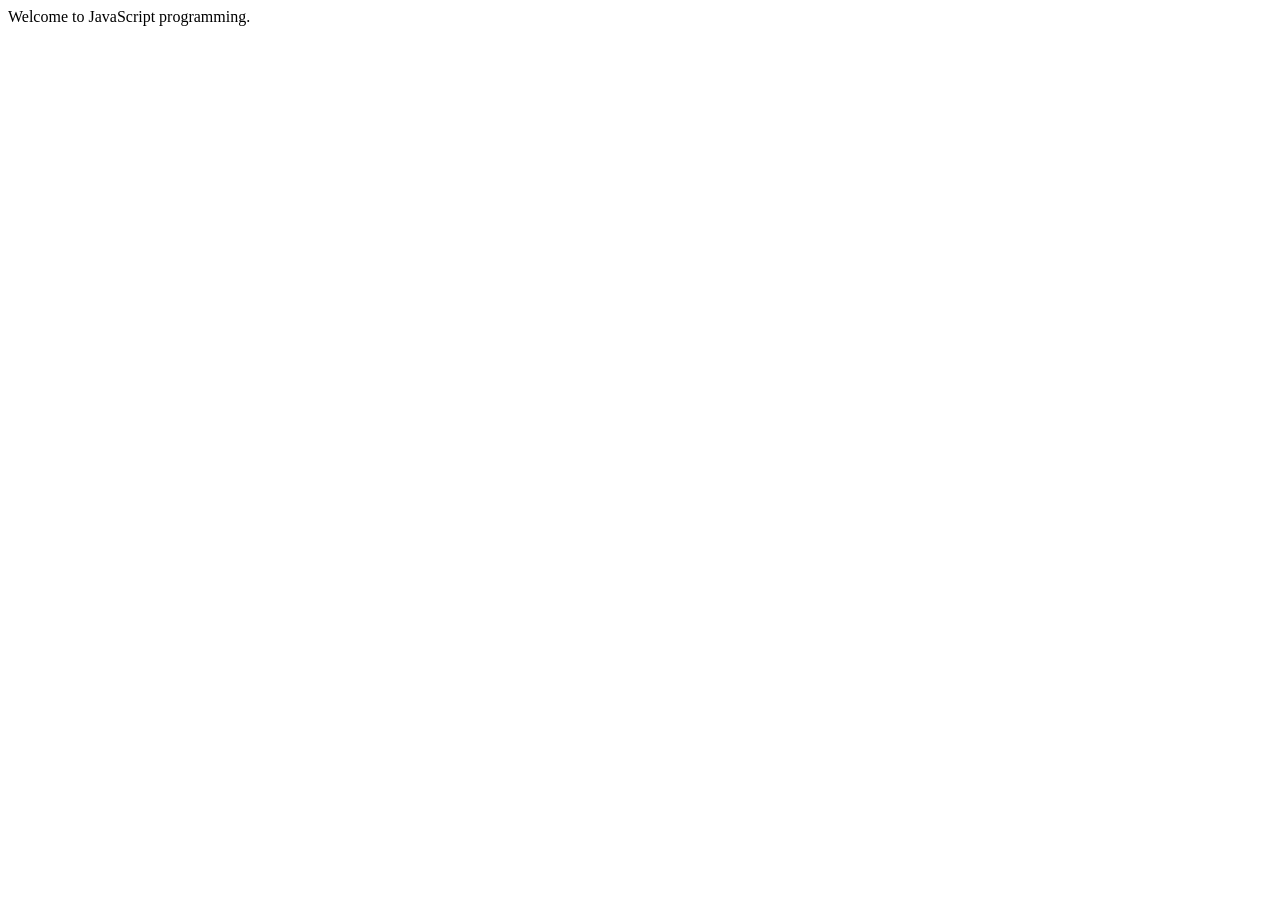
<file: index.html>
<!DOCTYPE html>
<html lang="en">
<head>
     <meta charset="UTF-8">
     <meta name="viewport" content="width=device-width, initial-scale=1.0">
     <title>JS Basics</title>
</head>
<body>

     
     <script src="script.js">

     </script>

     
<!--synatx error console.log(x;
reference error console.log(non existingVariable);
typre error console.log(5/0);
js variables, containers either value or not
let x type of x is undefined
name, type ,null is value of nothing, undefined is variable that has not been assigned a value yet
var variablename 
case sensitive, camelCase, no spaces, no reserved words, cannot start with number
reserves words: var, let, const,abstract,extend etc
var , const, let 
two type of declaration let and const, let can be reassigned but const cannot be reassigned(initialization at declaration)
primitive datatype: number, string, null, undefined,boolean
reference :Array, Function, Object
dynamic memory allocation by new to array-->

</body>
</html>
</file>
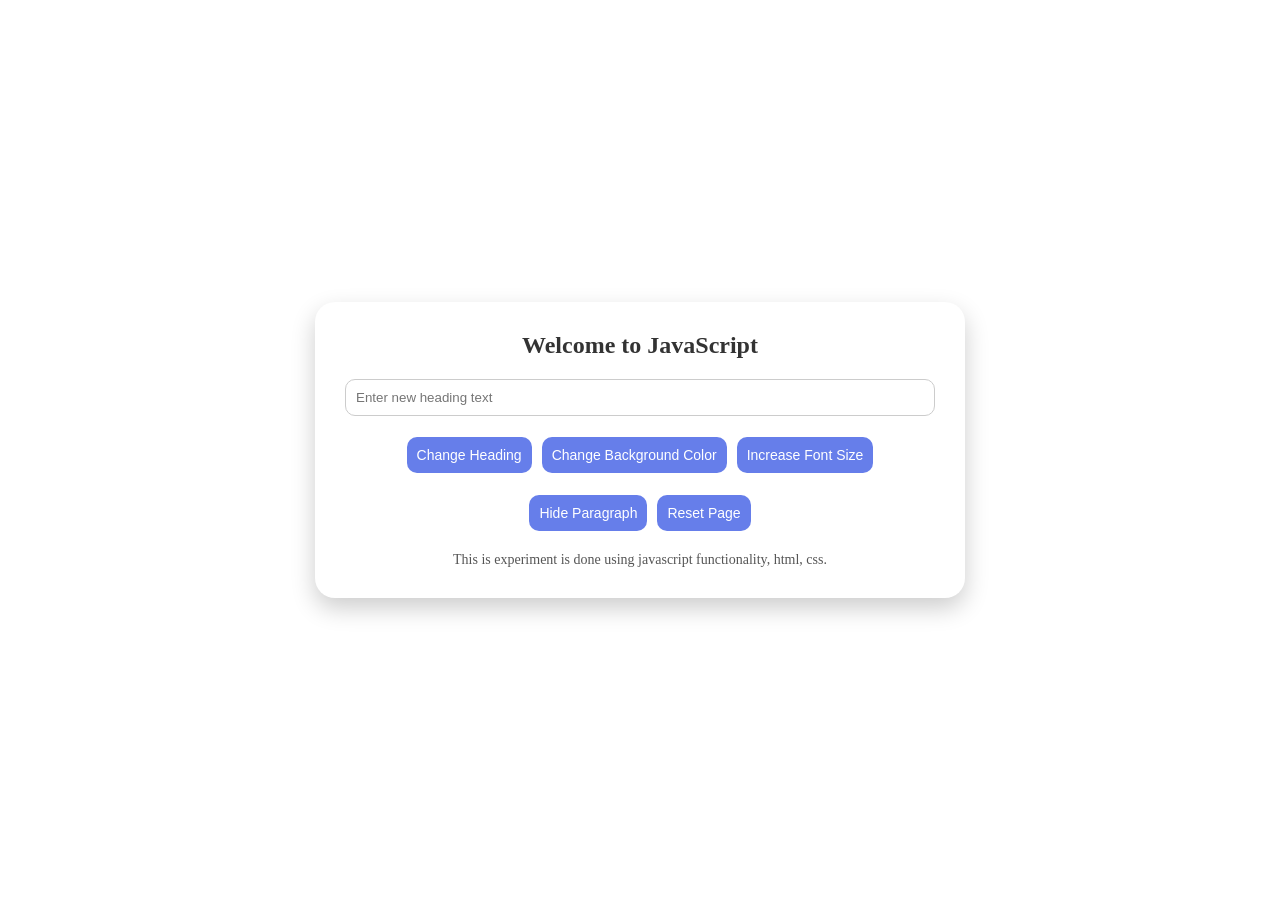
<file: exp3/index.html>
<!DOCTYPE html>
<html lang="en">
<head>
     <meta charset="UTF-8">
     <meta name="viewport" content="width=device-width, initial-scale=1.0">
     <title>Experiment 3</title>
     <link rel="stylesheet" href="style.css">
</head>
<body>
     <div class="container">
          <h2 id ="heading">Welcome to JavaScript</h2>
          <input type="text" id="userinput" placeholder="Enter new heading text">
          
          <div class="button-container">
               <button id="headingbtn">Change Heading</button>
               <button id="bgcolorbtn">Change Background Color</button>
               <button id="increasesize" >Increase Font Size</button>
               <button id="togglebtn">Hide Paragraph</button>
               <button id="resetbtn">Reset Page</button>
          </div>
          
          <p id="paragraph">This is experiment is done using javascript functionality, html, css.</p>
     </div>
     <script src="exp.js"></script>
</body>
</html>
</file>
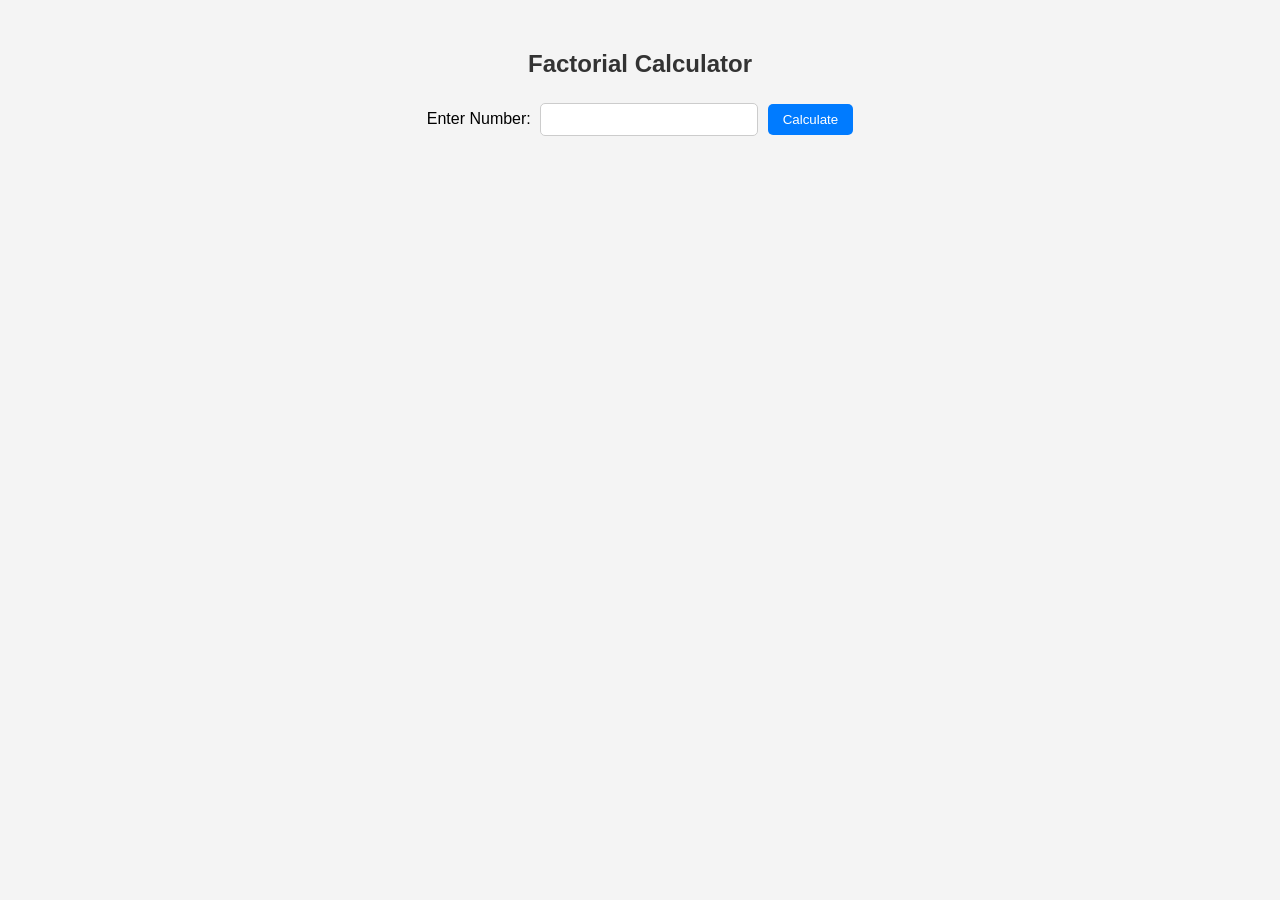
<file: Endtermpractical.html>
<!DOCTYPE html>
<html lang="en">
<head>
     <meta charset="UTF-8">
     <meta name="viewport" content="width=device-width, initial-scale=1.0">
     <title>factorial</title>
     <style>
          body {
               font-family: Arial, sans-serif;
               background-color: #f4f4f4;
               text-align: center;
               margin-top: 50px;
          }


          h2 {
               color: #333;
          }


          input {
               padding: 8px;
               width: 200px;
               margin: 5px;
               border: 1px solid #ccc;
               border-radius: 5px;
          }

          button {
               padding: 8px 15px;
               background-color: #007bff;
               color: white;
               border: none;
               border-radius: 5px;
               cursor: pointer;
          }

          button:hover {
               background-color: #0056b3;
          }


          #output {
               margin-top: 20px;
               font-size: 18px;
               font-weight: bold;
               color: green;
          }
     </style>
</head>
<body>
     <h2>Factorial Calculator</h2>
     Enter Number:
     <input type="number" id="num">
     <button onclick="calculateFactorial()">Calculate</button>
     <h3 id="result"></h3>
     <script>
          function calculateFactorial(){
               let num=Number(document.getElementById("num").value);
               let factorial=1;
               for(let i=1;i<=num;i++){
                    factorial*=i;
               }
               document.getElementById("result").innerHTML="Factorial of "+num+" is "+factorial;
          }
          </script>
</body>
</html>
</file>
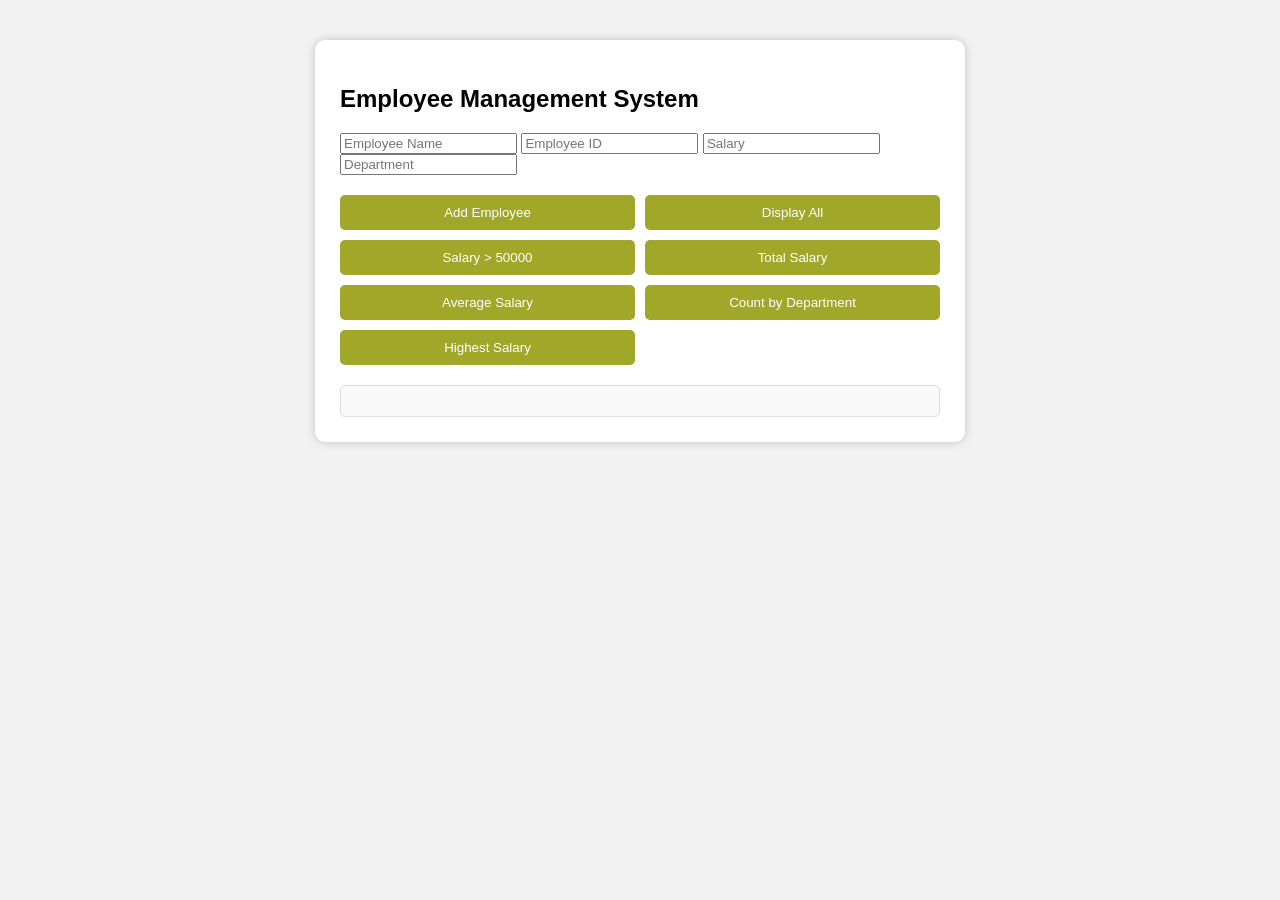
<file: pract.html>
<!DOCTYPE html>
<html lang="en">
<head>
     <meta charset="UTF-8">
     <meta name="viewport" content="width=device-width, initial-scale=1.0">
     <title>Practical Exam -1</title>
     <link rel="stylesheet" href="pract.css">
</head>
<body>
     
     <div class="container">
          <h2>Employee Management System</h2>
     <div class="form.box">
          <input type="text" id="name" placeholder="Employee Name">
          <input type="text" id="id" placeholder="Employee ID">
          <input type="number" id="salary" placeholder="Salary">
          <input type="text" id="department" placeholder="Department">
     <div>

     <div class="buttons">

     <button onclick="addEmployee()">Add Employee</button>
     <button onclick="displayEmployees()">Display All</button>
     <button onclick="filterSalary()">Salary > 50000</button>
     <button onclick="totalSalary()">Total Salary</button>
     <button onclick="averageSalary()">Average Salary</button>
     <button onclick="countByDepartment()">Count by Department</button>
     <button onclick="highestSalary()">Highest Salary</button>
     
     </div>

<div id="output" class="output-box"></div>
     

</div>
</body>
<script src="pract.js"></script>
</html>
</file>
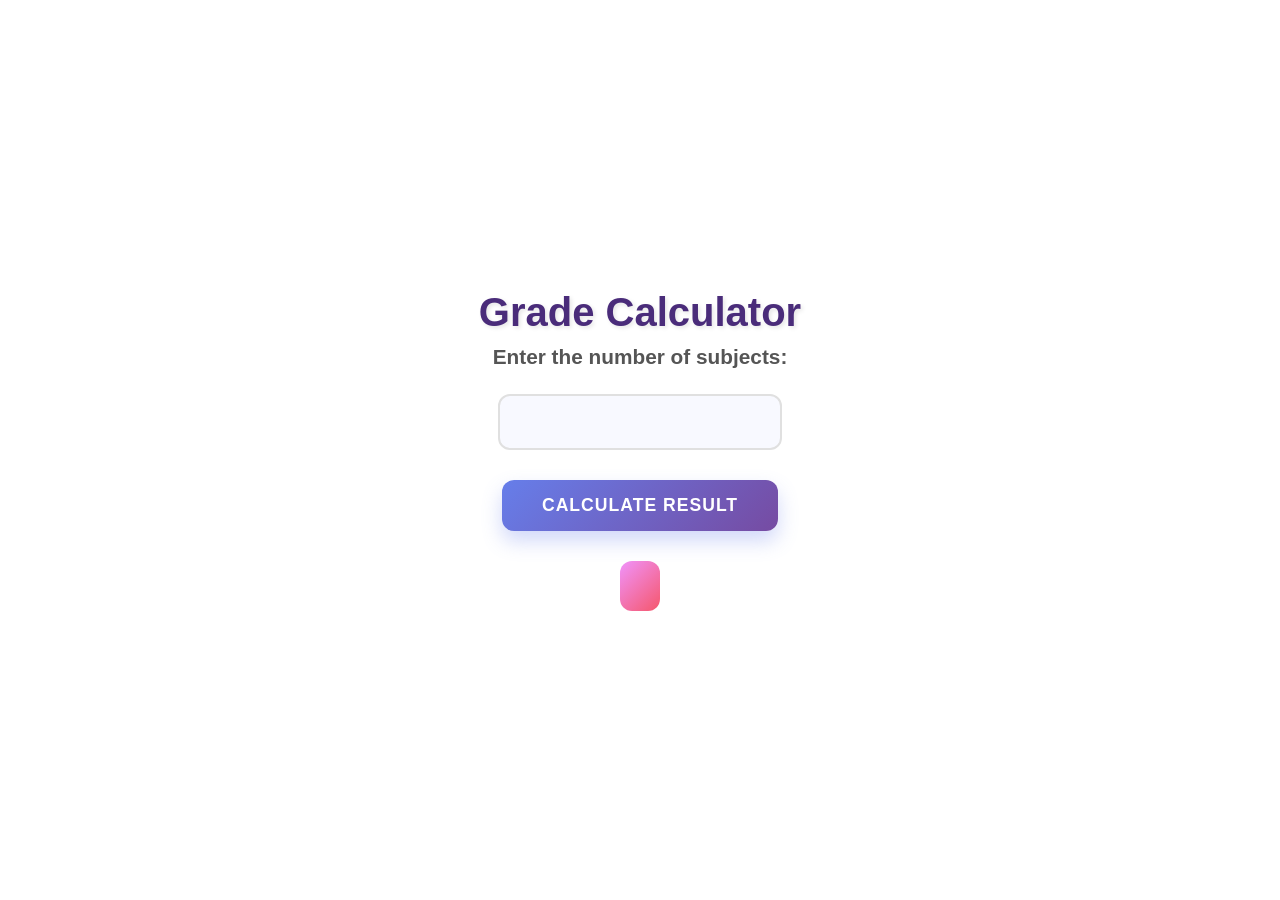
<file: Experiment/exp1.html>
<!DOCTYPE html>
<html lang="en">
<head>
     <meta charset="UTF-8">
     <meta name="viewport" content="width=device-width, initial-scale=1.0">
     <title>Experiment 1</title>
     <link rel="stylesheet" href="exp1.css">
</head>
<body>
     <h1>Grade Calculator</h1>    
     <h3>Enter the number of subjects:</h3>
     <form action="#">
          <input type="number" id="subjects">
     </form>

     <button onclick="calculateResult()">Calculate result</button>
     <div id="result"></div>

<script src="exp1.js"></script>

</body>
</html>
</file>
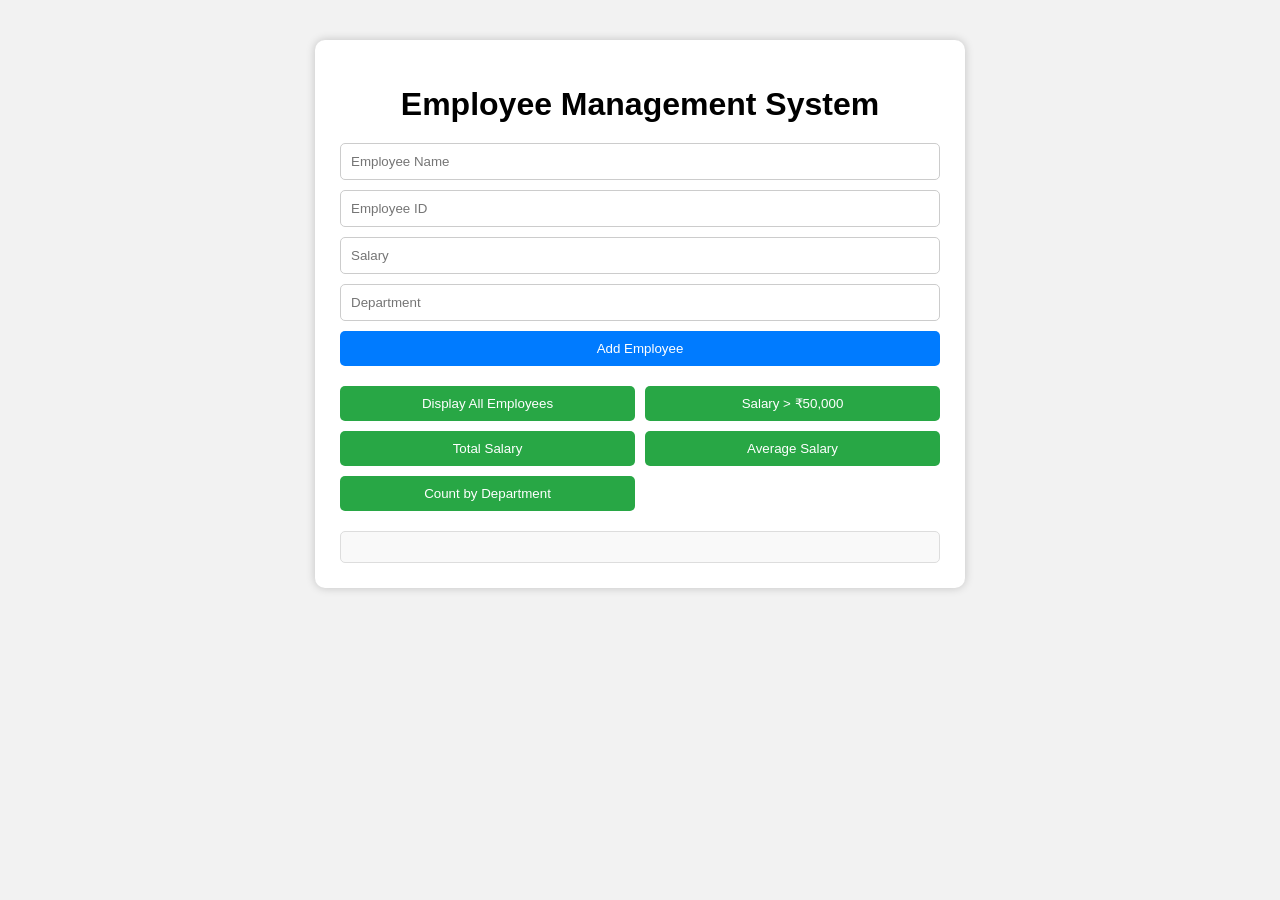
<file: Experiment/exp2.html>
<!DOCTYPE html>
<html lang="en">
<head>
<meta charset="UTF-8">
<title>Employee Management System</title>
<link rel="stylesheet" href="exp2.css">
</head>
<body>
     <div class="container">
          <h1>Employee Management System</h1>
          <div class="form-box">
               <input type="text" id="name" placeholder="Employee Name">
               <input type="text" id="empID" placeholder="Employee ID">
               <input type="number" id="salary" placeholder="Salary">
               <input type="text" id="dept" placeholder="Department">
               <button onclick="addEmployee()">Add Employee</button>
          </div>
          <div class="buttons">
               <button onclick="displayEmployees()">Display All Employees</button>
               <button onclick="filterSalary()">Salary > ₹50,000</button>
               <button onclick="totalSalary()">Total Salary</button>
               <button onclick="averageSalary()">Average Salary</button>
               <button onclick="countDepartment()">Count by Department</button>
          </div>
          <div id="output" class="output-box"></div>
     </div>
     <script src="exp2.js"></script>
</body>
</html>
</file>
<file: exp3/style.css>
* {
    margin: 0;
    padding: 0;
    box-sizing: border-box;
}
body {
    height: 100vh;
    display: flex;
    justify-content: center;
    align-items: center;
    font-family: Georgia, 'Times New Roman', Times, serif
}
.container {
    background: white;
    padding: 30px;
    border-radius: 20px;
    width: 650px;
    text-align: center;
    box-shadow: 0 10px 25px rgba(0, 0, 0, 0.2);
    transition: 0.3s ease;
}
.container:hover {
    transform: translateY(-5px);
}
#heading {
    margin-bottom: 20px;
    color: #333;
}
input {
    width: 100%;
    padding: 10px;
    border-radius: 10px;
    border: 1px solid #ccc;
    margin-bottom: 15px;
    outline: none;
    transition: 0.3s;
}
input:focus {
    border-color: #667eea;
    box-shadow: 0 0 5px rgba(102, 126, 234, 0.5);
}
.button-container {
     display: flex;
     gap: 10px;
     justify-content: center;
     flex-wrap: wrap;
}
button {
    width: auto;
    padding: 10px;
    margin: 6px 0;
    border: none;
    border-radius: 10px;
    background: #667eea;
    color: white;
    font-size: 14px;
    cursor: pointer;
    transition: all 0.3s ease;
}
button:hover {
    background: #5a67d8;
    transform: scale(1.03);
}
button:active {
    transform: scale(0.98);
}
#paragraph {
    margin-top: 15px;
    color: #555;
    font-size: 14px;
}
</file>
<file: pract.css>
body{
    font-family: Arial, Helvetica, sans-serif;
    background-color:#f2f2f2;
    margin:0;
    padding:0;
}
.container{
    width:600px;
    margin:40px auto;
    background:white;
    padding:25px;
    border-radius:10px;
    box-shadow:0px 0px 10px rgba(0,0,0,0.2);
}
h1{
    text-align:center;
    margin-bottom:20px;
}
.form-box{
    display:flex;
    flex-direction:column;
    gap:10px;
}
.form-box input{
    padding:10px;
    border:1px solid #ccc;
    border-radius:5px;
}
.form-box button{
    padding:10px;
    background:#007BFF;
    color:white;
    border:none;
    border-radius:5px;
    cursor:pointer;
}
.form-box button:hover{
    background:#0056b3;
}
.buttons{
    margin-top:20px;
    display:grid;
    grid-template-columns:1fr 1fr;
    gap:10px;
}
.buttons button{
    padding:10px;
    background:#a1a728;
    color:white;
    border:none;
    border-radius:5px;
    cursor:pointer;
}
.buttons button:hover{
    background:#707e1e;
}
.output-box{
    margin-top:20px;
    padding:15px;
    background:#f9f9f9;
    border:1px solid #ddd;
    border-radius:5px;
}
</file>
<file: Experiment/exp1.css>
* {
    margin: 0;
    padding: 0;
    box-sizing: border-box;
}

body {
    font-family: 'Segoe UI', Tahoma, Geneva, Verdana, sans-serif;
    background: white;  
    min-height: 100vh;
    display: flex;
    flex-direction: column;
    align-items: center;
    justify-content: center;
    padding: 20px;
    color: #333;
}

.container {
    background: rgba(255, 255, 255, 0.95);  
    backdrop-filter: blur(10px);
    border-radius: 20px;
    box-shadow: 0 20px 40px rgba(0, 0, 0, 0.1);
    padding: 40px;
    max-width: 500px;
    width: 100%;
    text-align: center;
    animation: slideUp 0.6s ease-out;
}

@keyframes slideUp {
    from { opacity: 0; transform: translateY(30px); }
    to { opacity: 1; transform: translateY(0); }
}

h1 {
    font-size: 2.5em;
    color: #4a2c7a;  
    font-weight: 700;
    margin-bottom: 10px;
    text-shadow: 2px 2px 4px rgba(0,0,0,0.1);  
}

h3 {
    font-size: 1.3em;
    color: #555;
    margin-bottom: 25px;
}

form {
    margin-bottom: 30px;
}

input[type="number"] {
    width: 100%;
    padding: 15px 20px;
    font-size: 1.2em;
    border: 2px solid #e0e0e0;
    border-radius: 12px;
    text-align: center;
    transition: all 0.3s ease;
    background: #f8f9ff;
}

input[type="number"]:focus {
    outline: none;
    border-color: #667eea;
    box-shadow: 0 0 0 4px rgba(102, 126, 234, 0.1);
    transform: scale(1.02);
}

button {
    background: linear-gradient(135deg, #667eea, #764ba2);
    color: white;
    border: none;
    padding: 15px 40px;
    font-size: 1.1em;
    font-weight: 600;
    border-radius: 12px;
    cursor: pointer;
    transition: all 0.3s ease;
    box-shadow: 0 10px 20px rgba(102, 126, 234, 0.3);
    text-transform: uppercase;
    letter-spacing: 1px;
}

button:hover {
    transform: translateY(-2px);
    box-shadow: 0 15px 30px rgba(102, 126, 234, 0.4);
}

button:active {
    transform: translateY(0);
}

#result {
    margin-top: 30px;
    font-size: 1.5em;
    font-weight: bold;
    min-height: 50px;
    padding: 20px;
    border-radius: 12px;
    background: linear-gradient(135deg, #f093fb 0%, #f5576c 100%);
    color: white;
    opacity: 1;        
    transform: none;    
    transition: all 0.4s ease;
}

#result.show {
    opacity: 1;
    transform: scale(1);
}

@media (max-width: 600px) {
    .container { padding: 30px 20px; }
    h1 { font-size: 2em; }
}
</file>
<file: Experiment/exp2.css>
body{
    font-family: Arial, Helvetica, sans-serif;
    background-color:#f2f2f2;
    margin:0;
    padding:0;
}
.container{
    width:600px;
    margin:40px auto;
    background:white;
    padding:25px;
    border-radius:10px;
    box-shadow:0px 0px 10px rgba(0,0,0,0.2);
}
h1{
    text-align:center;
    margin-bottom:20px;
}
.form-box{
    display:flex;
    flex-direction:column;
    gap:10px;
}
.form-box input{
    padding:10px;
    border:1px solid #ccc;
    border-radius:5px;
}
.form-box button{
    padding:10px;
    background:#007BFF;
    color:white;
    border:none;
    border-radius:5px;
    cursor:pointer;
}
.form-box button:hover{
    background:#0056b3;
}
.buttons{
    margin-top:20px;
    display:grid;
    grid-template-columns:1fr 1fr;
    gap:10px;
}
.buttons button{
    padding:10px;
    background:#28a745;
    color:white;
    border:none;
    border-radius:5px;
    cursor:pointer;
}
.buttons button:hover{
    background:#1e7e34;
}
.output-box{
    margin-top:20px;
    padding:15px;
    background:#f9f9f9;
    border:1px solid #ddd;
    border-radius:5px;
}
</file>
